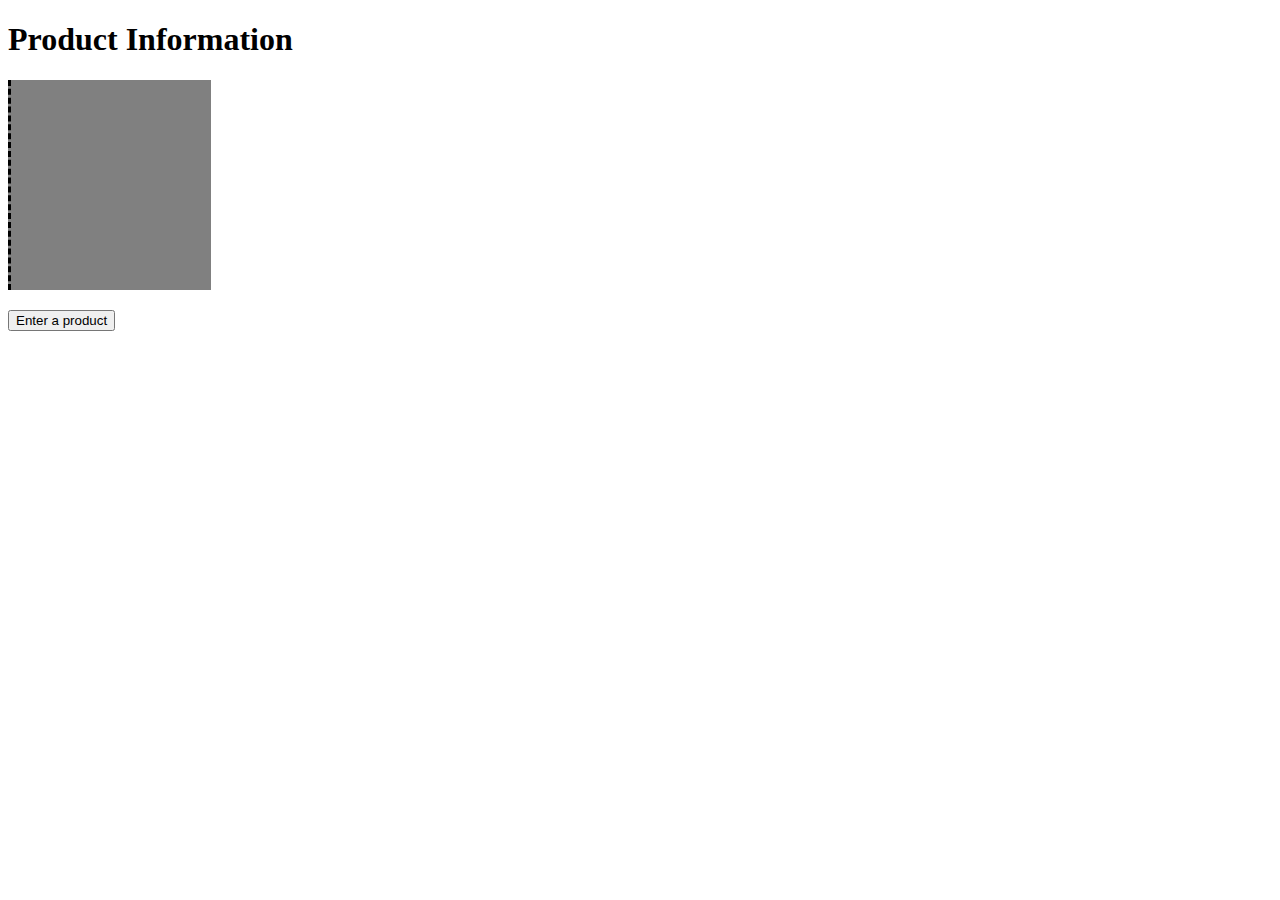
<file: Assignment2/index.html>
<!DOCTYPE html>
<html lang="en">
  <head>
    <meta charset="UTF-8" />
    <meta http-equiv="X-UA-Compatible" content="IE=edge" />
    <meta name="viewport" content="width=device-width>, initial-scale=1.0" />
    <link rel="stylesheet" type="text/css" href="assign2style.css" />
    <title>Document</title>
  </head>
  <body>
    <h1>Product Information</h1>
    <div id="productInfo" class="product"></div>
    <button onclick="createProduct();">Enter a product</button>
    <script src="assign2.js"></script>
  </body>
</html>
</file>
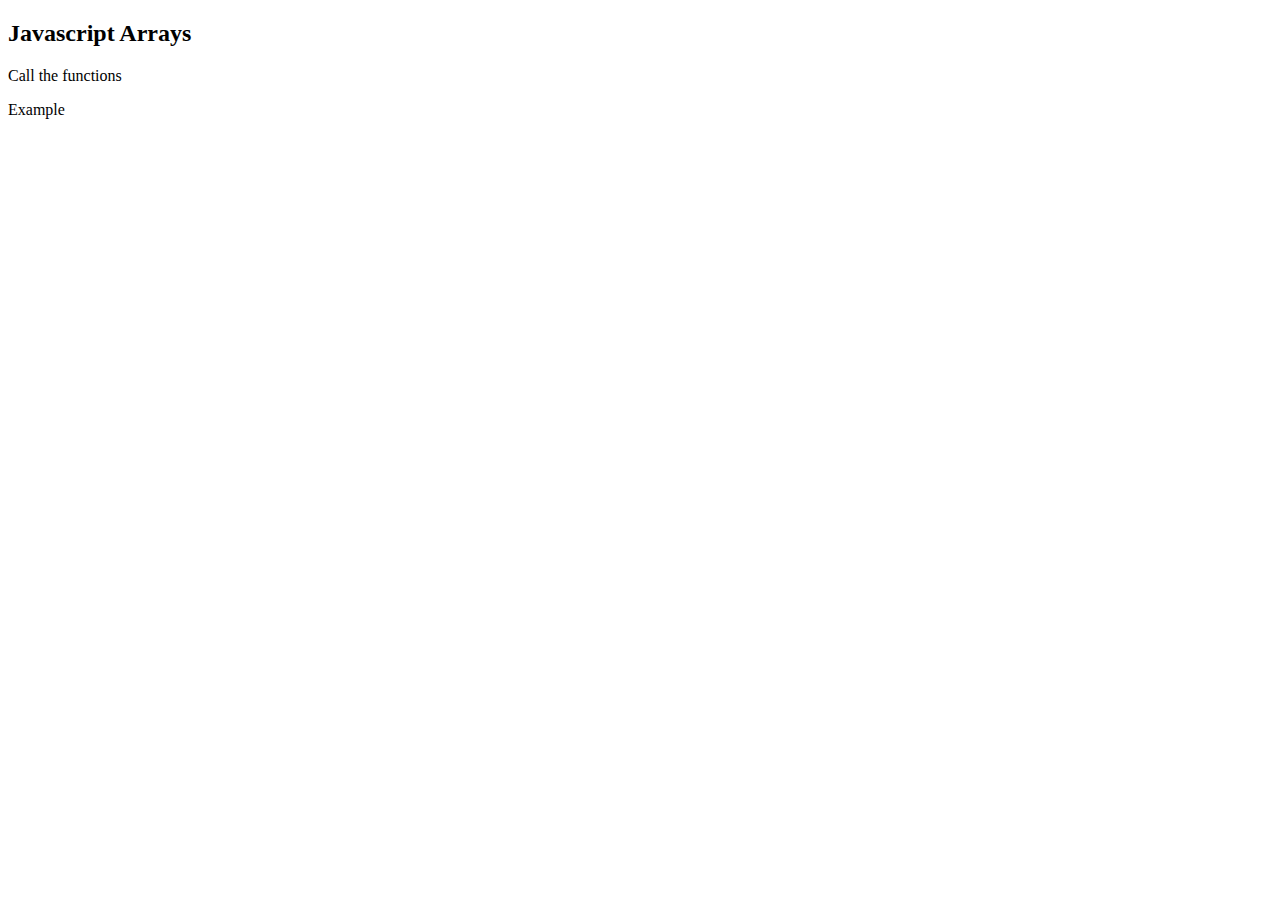
<file: arrayLoops.html>
<!DOCTYPE html>
<html lang="en">
  <head>
    <meta charset="UTF-8" />
    <meta http-equiv="X-UA-Compatible" content="IE=edge" />
    <meta name="viewport" content="width=device-width, initial-scale=1.0" />
    <title>Document</title>
  </head>
  <body>
    <h2>Javascript Arrays</h2>
    <p>Call the functions</p>
    <p id="example">Example</p>
    <script src="script4.js"></script>
  </body>
</html>
</file>
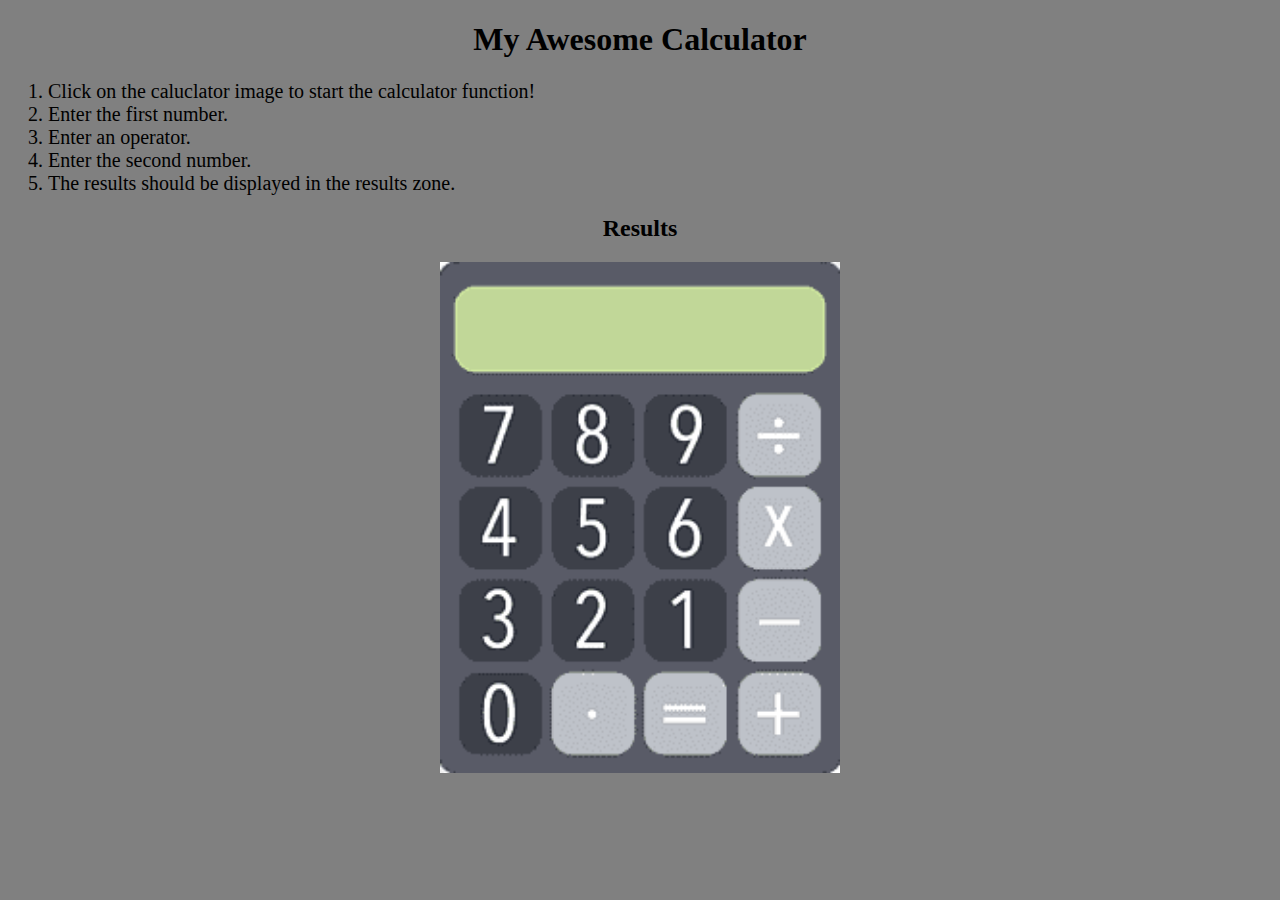
<file: calculator.html>
<!DOCTYPE html>
<html lang="en">
  <head>
    <meta charset="UTF-8" />
    <meta http-equiv="X-UA-Compatible" content="IE=edge" />
    <meta name="viewport" content="width=device-width, initial-scale=1.0" />
    <link rel="stylesheet" type="text/css" href="mystyle.css" />
    <title>Calculator</title>
  </head>
  <body>
    <header>
      <h1>My Awesome Calculator</h1>
    </header>
    <main>
      <ol>
        <li>Click on the caluclator image to start the calculator function!</li>
        <li>Enter the first number.</li>
        <li>Enter an operator.</li>
        <li>Enter the second number.</li>
        <li>The results should be displayed in the results zone.</li>
      </ol>
      <h2>Results</h2>
      <div id="results-div">
        <span id="results"></span>
        <img src="calculator.png" alt="calculator" onclick="Calculator();" />
      </div>
    </main>
    <footer></footer>
    <script src="calculator.js"></script>
  </body>
</html>
</file>
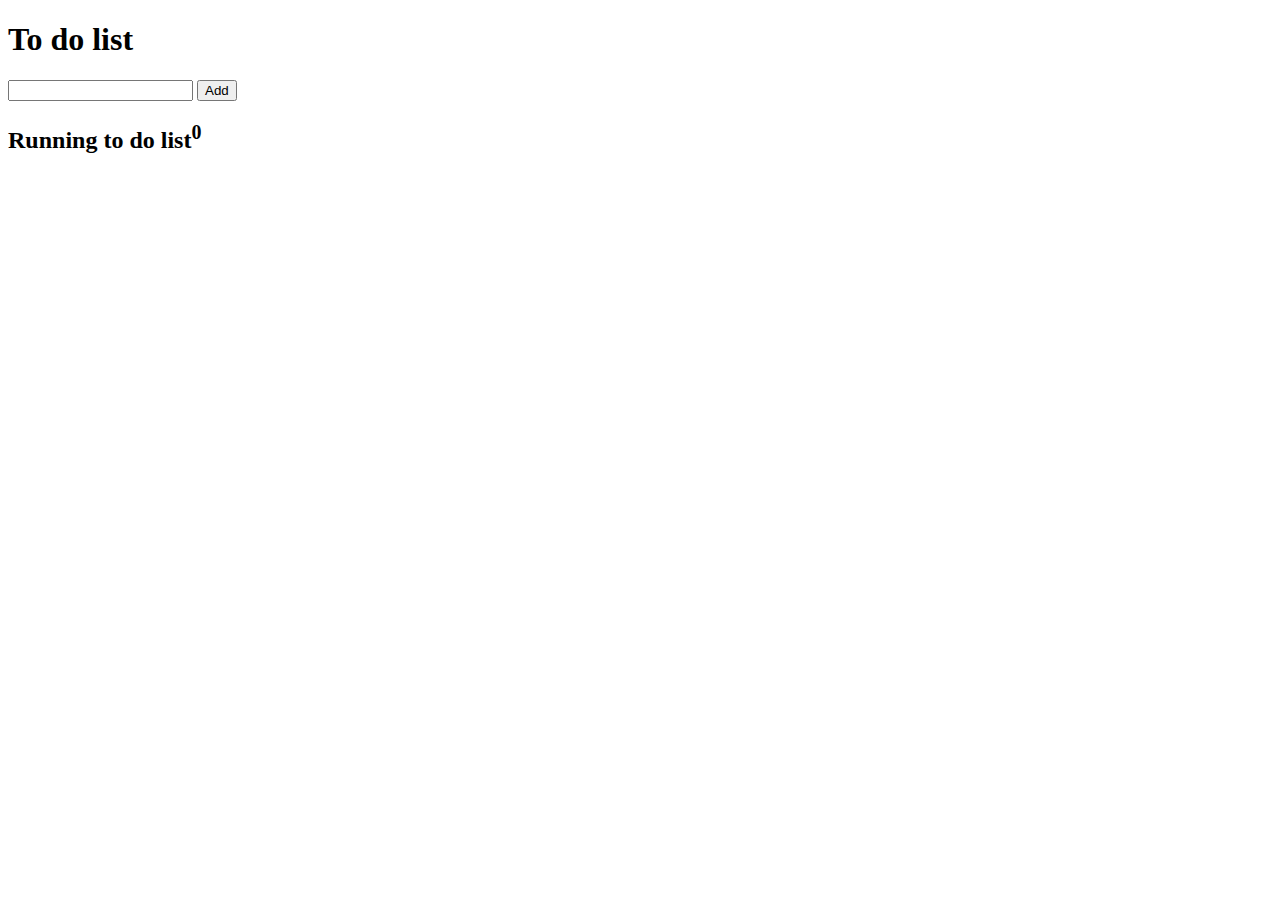
<file: cart.html>
<!DOCTYPE html>
<html lang="en">
  <head>
    <meta charset="UTF-8" />
    <meta http-equiv="X-UA-Compatible" content="IE=edge" />
    <meta name="viewport" content="width=device-width, initial-scale=1.0" />
    <title>Online Store</title>
  </head>
  <body>
    <h1>To do list</h1>
    <div>
      <input type="text" id="txtProduct" />
      <button onclick="addProduct();">Add</button>
    </div>
    <div>
      <h2>Running to do list<sup id="amountProducts">0</sup></h2>
      <ul id="productList"></ul>
    </div>
    <script src="cart.js"></script>
  </body>
</html>
</file>
<file: Assignment2/assign2style.css>
.product {
  background-color: gray;
  width: 200px;
  height: 200px;
  display: block;
  justify-content: column;
  text-align: center;
  border-left-style: dashed;
  margin-bottom: 20px;
  padding-top: 10px;
}
</file>
<file: mystyle.css>
body {
  background-color: gray;
}
h1 {
  display: flex;
  justify-content: center;
}
li {
  font-size: 20px;
}
h2,
#results-div {
  display: flex;
  justify-content: center;
}
#results {
  font-size: 22px;
  position: absolute;
  margin-top: 30px;
}
img {
  width: 400px;
}
</file>
